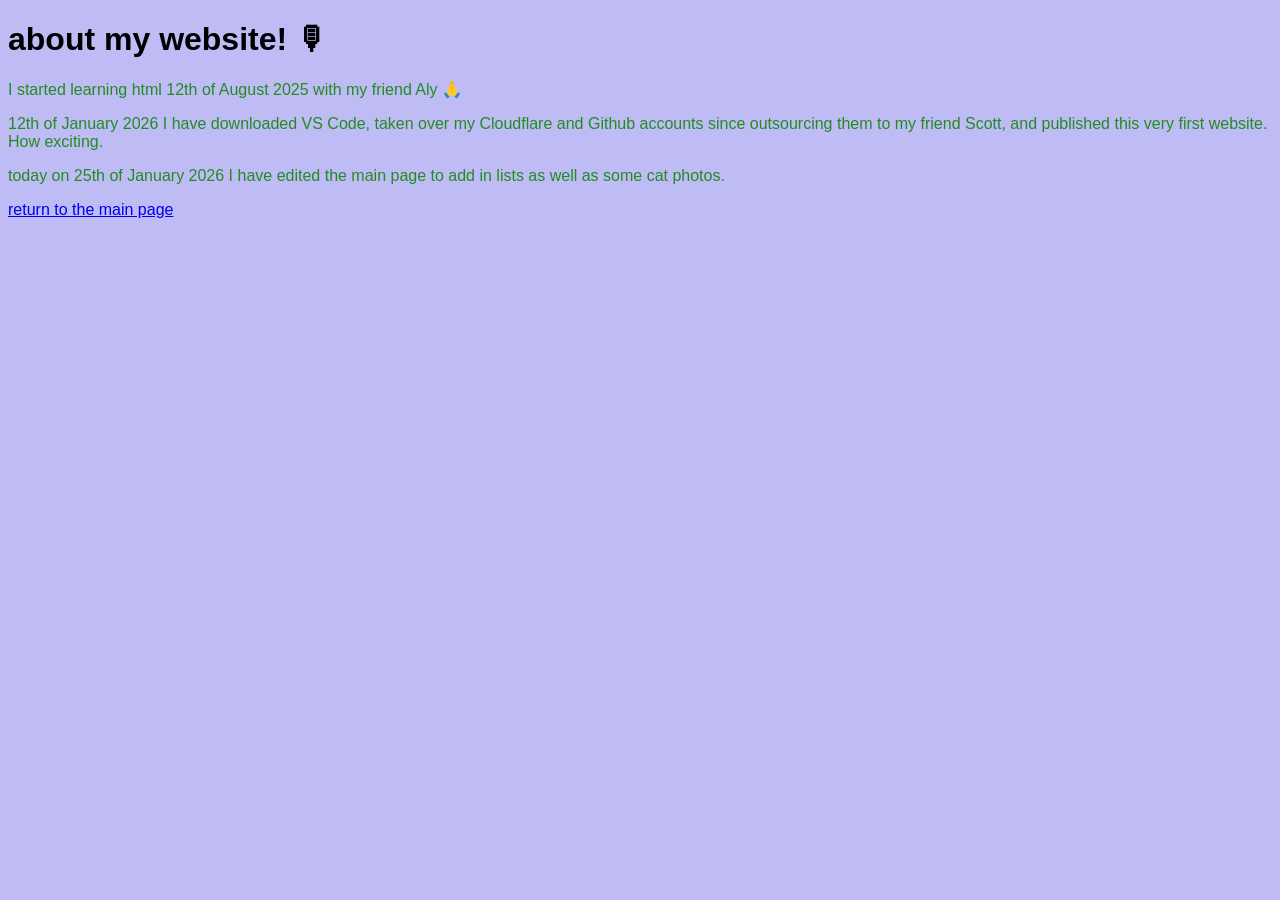
<file: about.html>
<!DOCTYPE html>

<html>
   <head>
      <link rel="stylesheet" href="styles.css" />
      <title>About - My Cool Website</title>
   </head>
   <body>
      <h1>about my website! 🎙</h1>
      <p>I started learning html 12th of August 2025 with my friend Aly 🙏</p>
      <p>12th of January 2026 I have downloaded VS Code, taken over my Cloudflare and Github accounts since outsourcing them to my friend Scott, and published this very first website. How exciting.</p>
      <p>today on 25th of January 2026 I have edited the main page to add in lists as well as some cat photos.</p>
      <a class="nav-links" href="./index">return to the main page</a>
   </body>

</html>
</file>
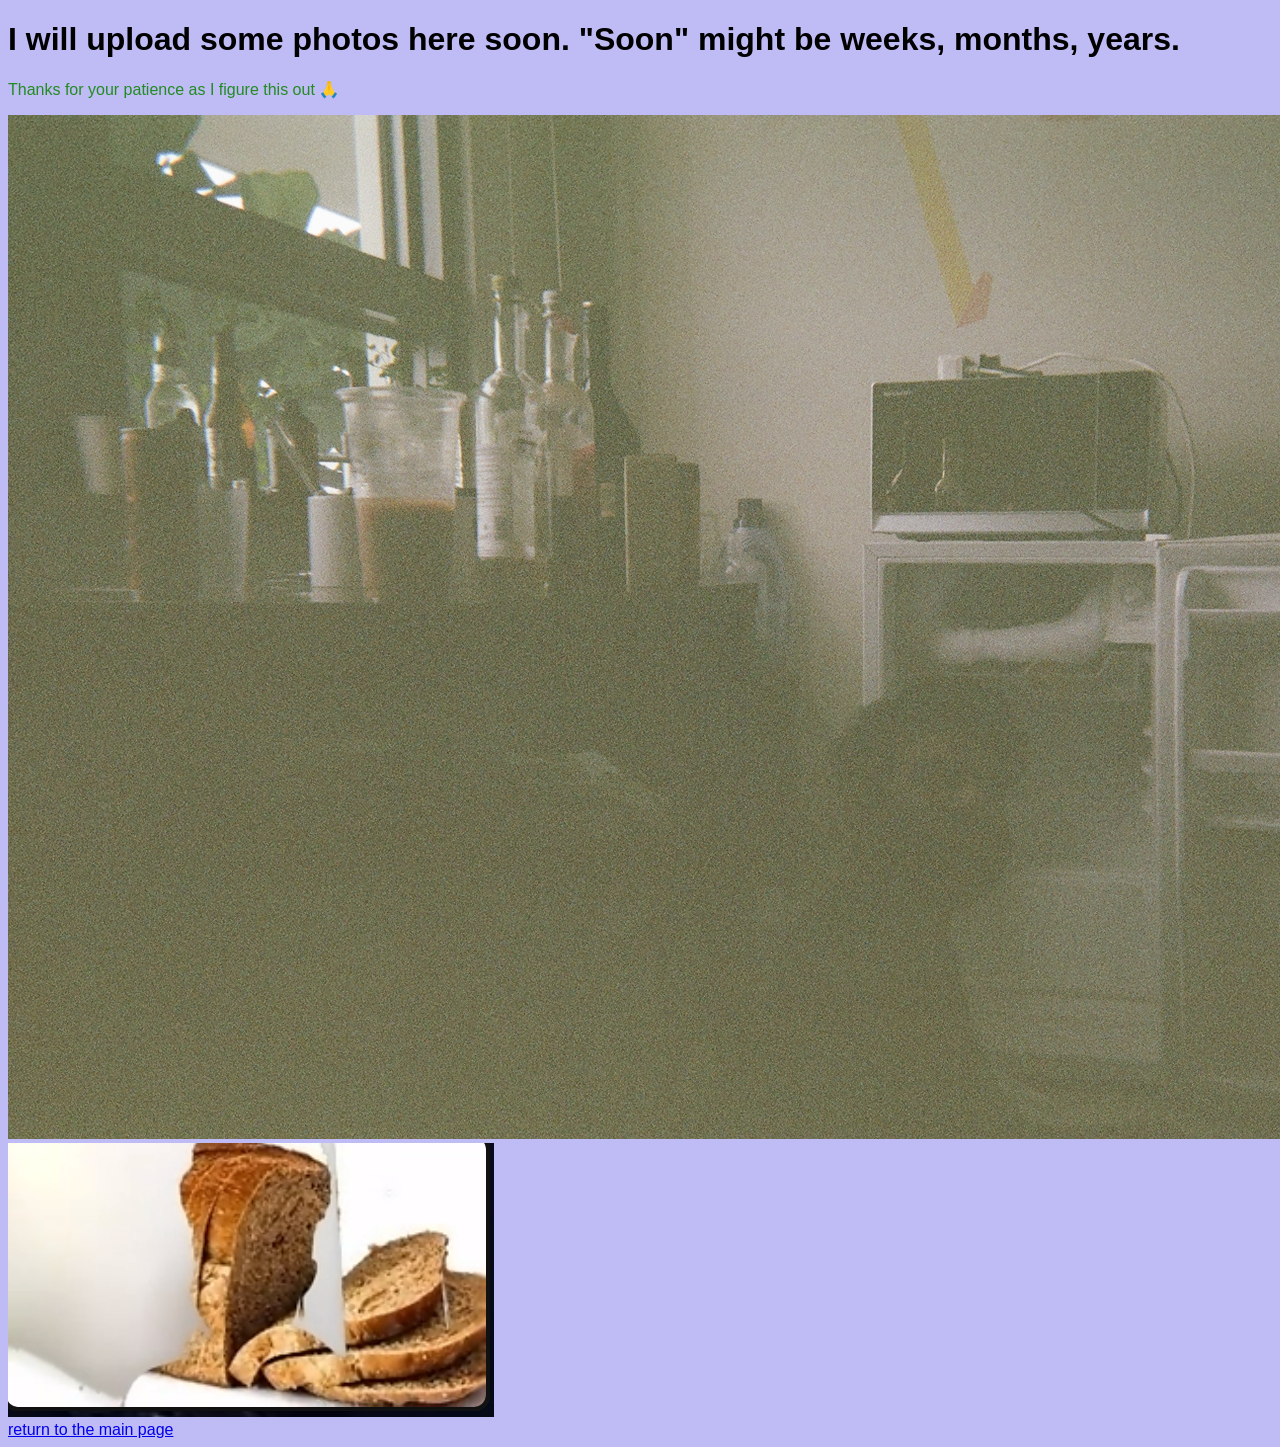
<file: pictures.html>
<!DOCTYPE html>

<html>
   <head>
      <link rel="stylesheet" href="styles.css" />
      <title>some pics</title>
   </head>
   <body>
      <h1>I will upload some photos here soon. "Soon" might be weeks, months, years.</h1>
      <p>Thanks for your patience as I figure this out 🙏</p>
      <img src="000448450009.jpg" alt="a film photograph of a minifridge with bottles on top">
      <img src="Screenshot 2022-04-08 at 11.24.18 AM.png" alt ="a screenshot showing a silhouette made out of bread">
      <a class="nav-links" href="./index">return to the main page</a>
   </body>
</html>
</file>
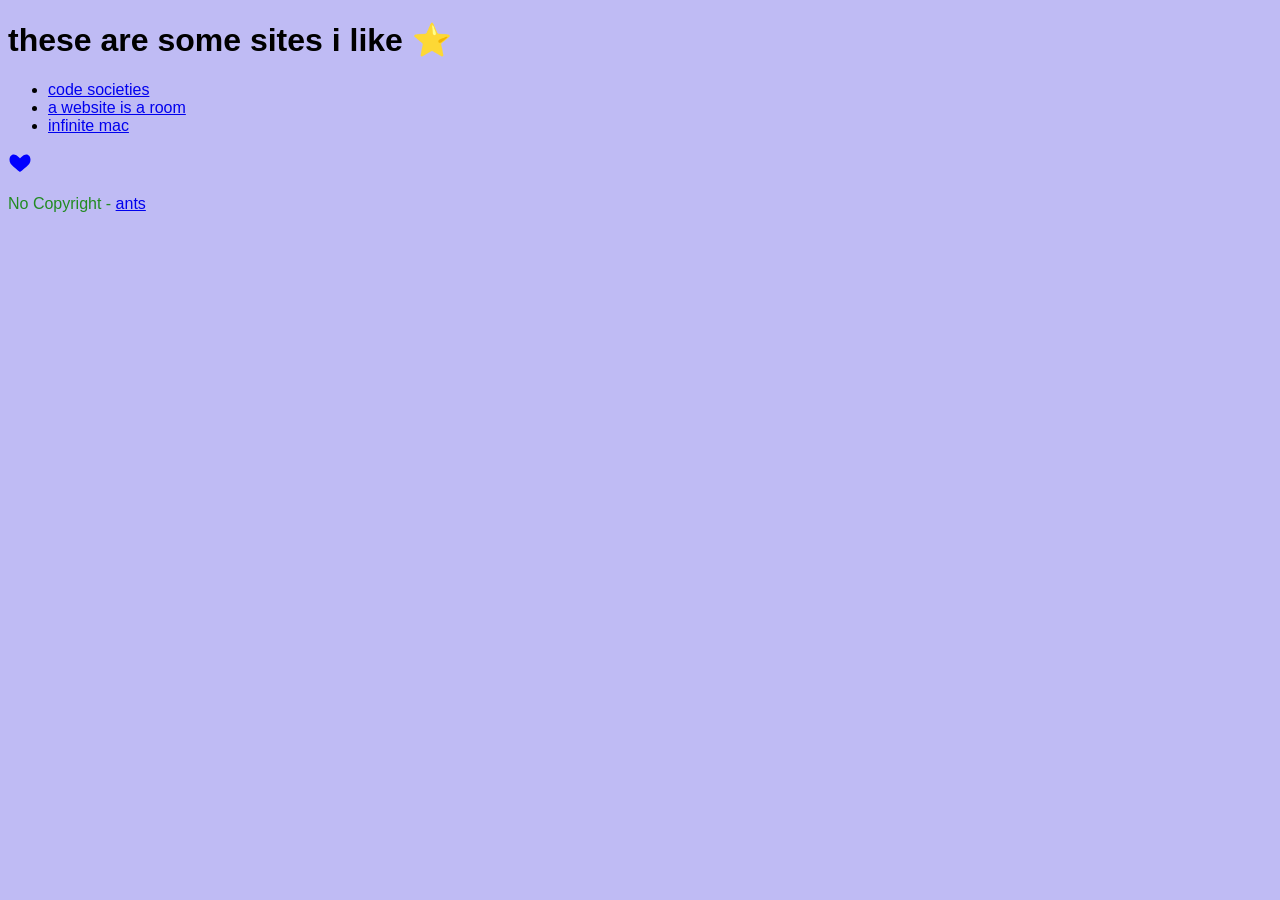
<file: websites-i-like.html>
<!DOCTYPE html>

<html lang="en">
  <head>
  <link rel="stylesheet" href="styles.css" />  
    <title>websites i like</title>
  </head>
  <body>
    <main>
       <h1>these are some sites i like ⭐️</h1>
        <ul>
          <li> <a href="https://sfpc.io/codesocieties_students/">code societies</a></li>
          <li> <a href="https://a-website-is-a-room.net/">a website is a room</a></li>
          <li> <a href="https://infinitemac.org/">infinite mac</a></li>
        </ul>
       
         <svg width="24" height="24" viewBox="0 0 24 24" fill = "blue">
      <path
        d="M12 21s-6-4.35-9.33-8.22C-.5 7.39 3.24 1 8.4 4.28 10.08 5.32 12 7.5 12 7.5s1.92-2.18 3.6-3.22C20.76 1 24.5 7.39 21.33 12.78 18 16.65 12 21 12 21z"
      ></path>
      <a class="nav-links" href="./index">return to the main page</a>
    </svg>
        
    </main>
    <footer>
      <p>
        No Copyright - <a href="https://www.ants.works">ants</a>
      </p>
    </footer>
  </body>
</html>
</file>
<file: styles.css>
figure img {
  border: 10px solid rgb(7, 0, 0);
}

body {
  font-family: 'Segoe UI', sans-serif;
  background-color: #bfbbf4;
}

.nav-links {
  list-style: none;
  display: flex;
  gap: 1.5rem;
}

.nav-links a {
  color: purple;
  text-decoration: none;
  font-weight: 400;
  transition: color 0.3s ease;
}

.nav-links a:hover {
  color: #ff9800;
}

p {
  color: forestgreen;
}

.box {
      width: 100px;
      height: 100px;
      background-color: skyblue
    }
</file>
